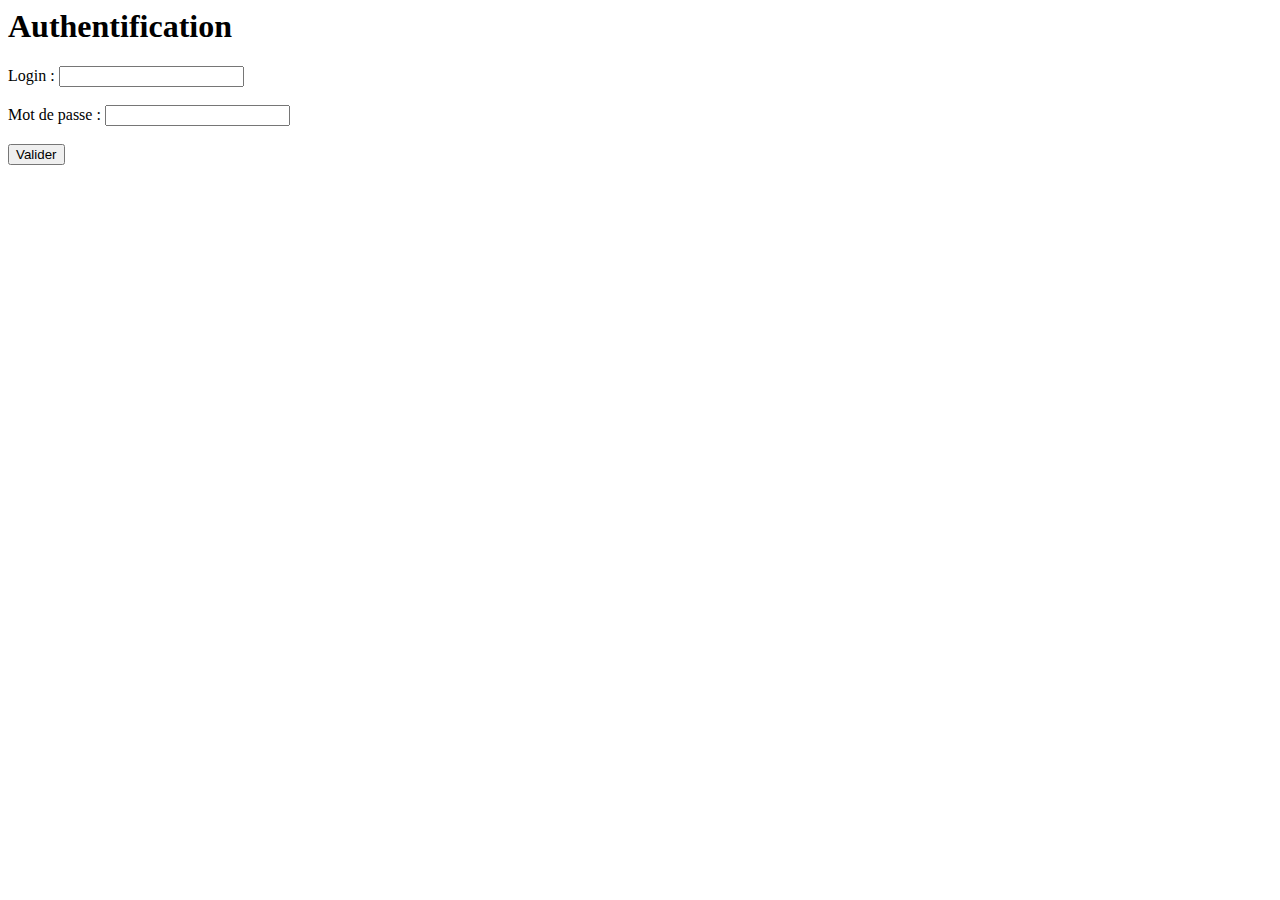
<file: projet-web1/Authentification.html>
<html>
	<head>
		<meta charset="UTF-8">
		<title>Exo3</title>
	</head>
	<body>
		<h1> Authentification <br/></h1>
		<form method="post" action="exo3.php">
			Login : <input name="login"/> <br /> <br />
			Mot de passe : <input type="password" name="mdp"/> <br /> <br />
			<input type="submit" value="Valider" name = "valider" />
		</form>
	</body>
</html>
</file>
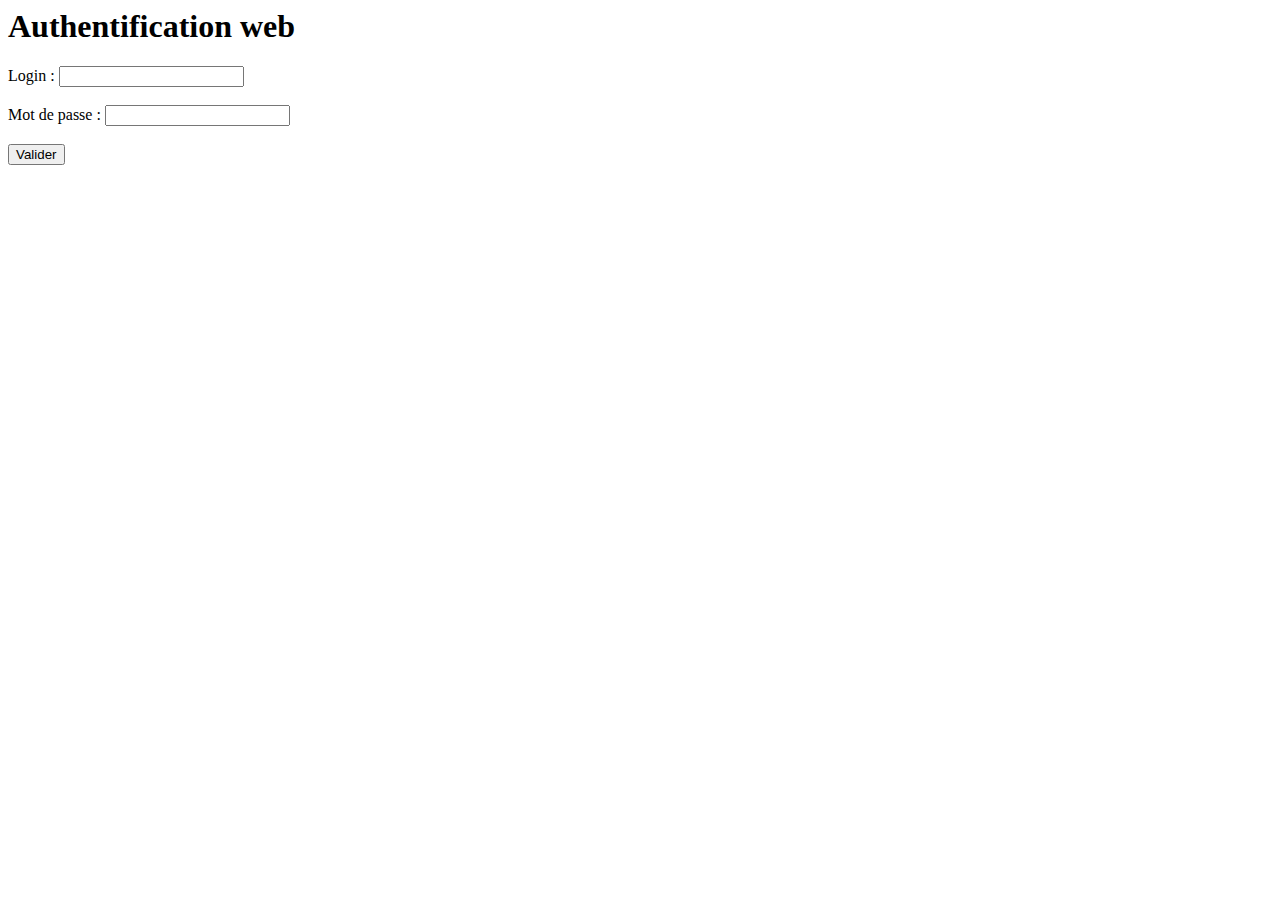
<file: projet-web1/Authentification/Authentification.html>
<html>
	<head>
		<meta charset="UTF-8">
		<title>Exo3</title>
	</head>
	<body>
		<h1> Authentification web <br/></h1>
		<form method="post" action="exo3.php">
			Login : <input name="login"/> <br /> <br />
			Mot de passe : <input type="password" name="mdp"/> <br /> <br />
			<input type="submit" value="Valider" name = "valider" />
		</form>
	</body>
</html>
</file>
